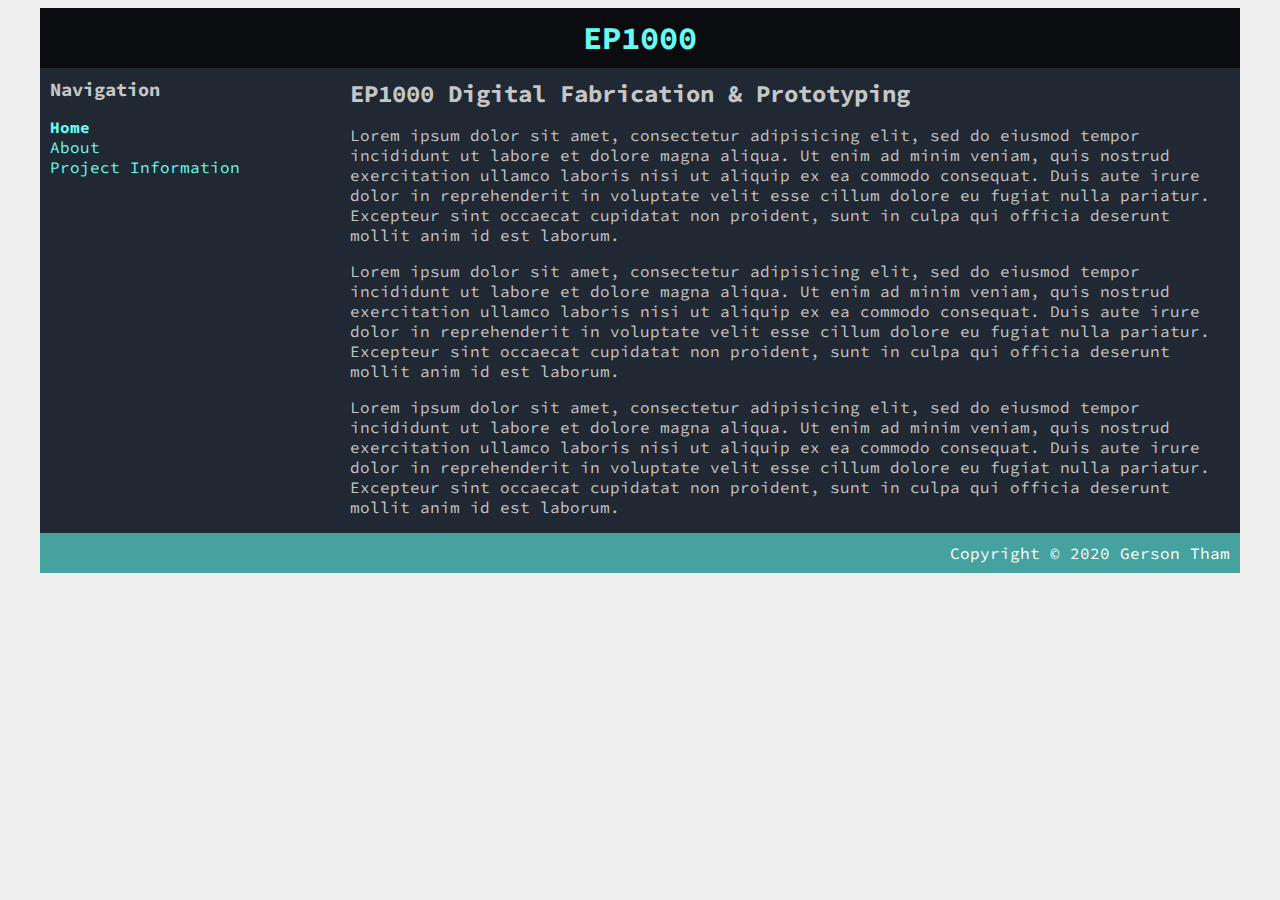
<file: index.html>
<!DOCTYPE html>
<html>
  <head>
    <title>EP1000 - Home</title>
    <link rel="stylesheet"  type="text/css" href="style.css" />
    <link href="https://fonts.googleapis.com/css2?family=Source+Code+Pro&display=swap" rel="stylesheet">
  </head>

  <body>
    <div id="container">
      <div id="header">
        <h1>EP1000</h1>
      </div>
      <div id="content">
        <div id="nav">
          <h3>Navigation</h3>
            <ul>
              <li><a class="selected" href="">Home</a></li>
              <li><a href="about/about.html">About</a></li>
              <li><a href="project/project.html">Project Information</a></li>
            </ul>
        </div>
        <div id="main">
          <h2>EP1000 Digital Fabrication & Prototyping</h2>
          <p>Lorem ipsum dolor sit amet, consectetur adipisicing elit, sed do eiusmod tempor incididunt ut labore et dolore magna aliqua. Ut enim ad minim veniam, quis nostrud exercitation ullamco laboris nisi ut aliquip ex ea commodo consequat. Duis aute irure dolor in reprehenderit in voluptate velit esse cillum dolore eu fugiat nulla pariatur. Excepteur sint occaecat cupidatat non proident, sunt in culpa qui officia deserunt mollit anim id est laborum.</p>
          <p>Lorem ipsum dolor sit amet, consectetur adipisicing elit, sed do eiusmod tempor incididunt ut labore et dolore magna aliqua. Ut enim ad minim veniam, quis nostrud exercitation ullamco laboris nisi ut aliquip ex ea commodo consequat. Duis aute irure dolor in reprehenderit in voluptate velit esse cillum dolore eu fugiat nulla pariatur. Excepteur sint occaecat cupidatat non proident, sunt in culpa qui officia deserunt mollit anim id est laborum.</p>
          <p>Lorem ipsum dolor sit amet, consectetur adipisicing elit, sed do eiusmod tempor incididunt ut labore et dolore magna aliqua. Ut enim ad minim veniam, quis nostrud exercitation ullamco laboris nisi ut aliquip ex ea commodo consequat. Duis aute irure dolor in reprehenderit in voluptate velit esse cillum dolore eu fugiat nulla pariatur. Excepteur sint occaecat cupidatat non proident, sunt in culpa qui officia deserunt mollit anim id est laborum.</p>
        </div>
      </div>
      <div id="footer">
        Copyright &copy; 2020 Gerson Tham
      </div>
    </div>
  </body>
</html>
</file>
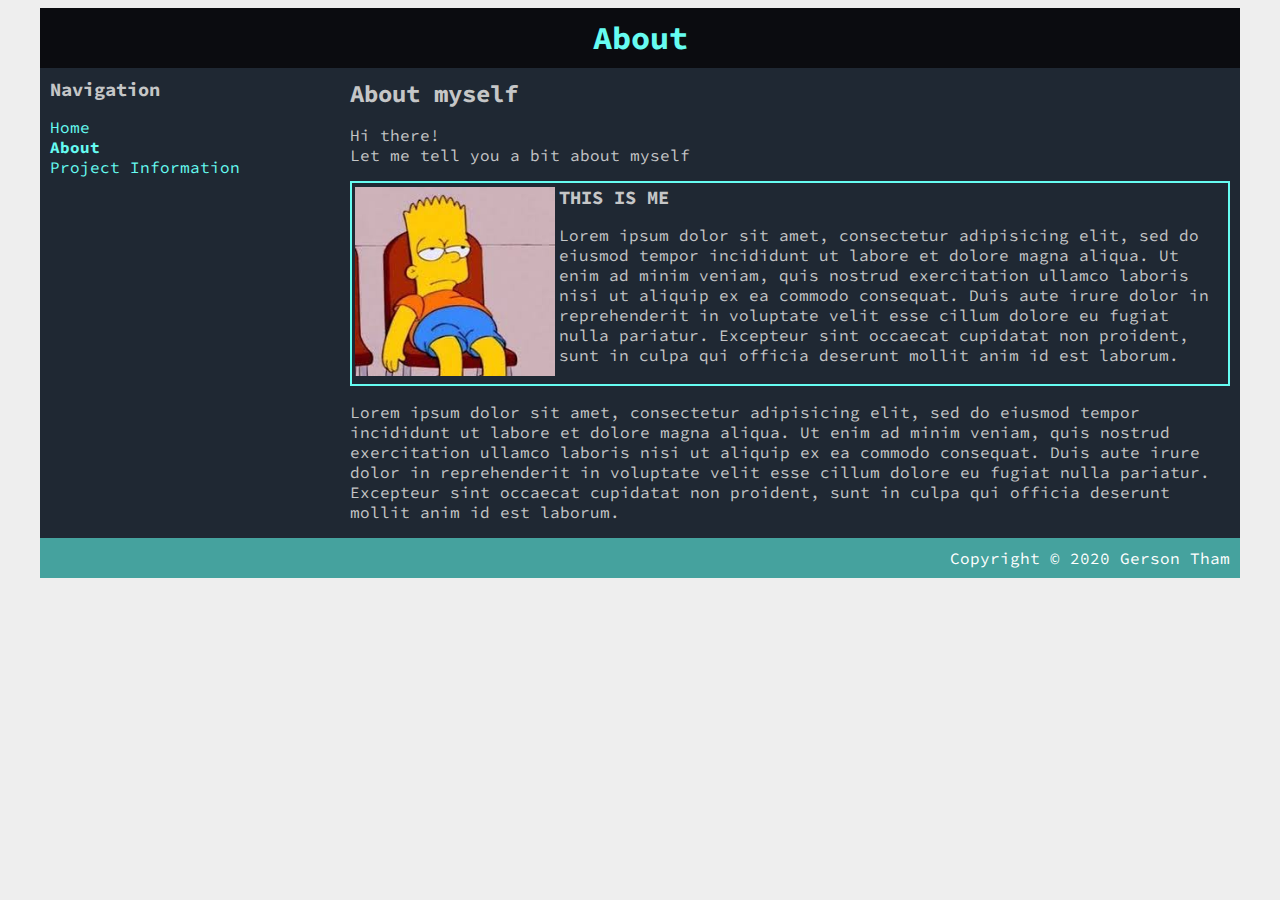
<file: about/about.html>
<!DOCTYPE html>
<html>
  <head>
    <title>EP1000 - About</title>
    <link rel="stylesheet"  type="text/css" href="../style.css" />
    <link href="https://fonts.googleapis.com/css2?family=Source+Code+Pro&display=swap" rel="stylesheet">
  </head>

  <body>
    <div id="container">
      <div id="header">
        <h1>About</h1>
      </div>
      <div id="content">
        <div id="nav">
          <h3>Navigation</h3>
            <ul>
              <li><a href="../index.html">Home</a></li>
              <li><a class="selected" href="">About</a></li>
              <li><a href="../project/project.html">Project Information</a></li>
            </ul>
        </div>
        <div id="main">
          <h2>About myself</h2>
          <p>Hi there!<br>
          Let me tell you a bit about myself</p>
          <table>
            <tr>
              <td><img src="../images/selfie.jpg" width=200px /></td>
              <td><h3>THIS IS ME</h3> <p>Lorem ipsum dolor sit amet, consectetur adipisicing elit, sed do eiusmod tempor incididunt ut labore et dolore magna aliqua. Ut enim ad minim veniam, quis nostrud exercitation ullamco laboris nisi ut aliquip ex ea commodo consequat. Duis aute irure dolor in reprehenderit in voluptate velit esse cillum dolore eu fugiat nulla pariatur. Excepteur sint occaecat cupidatat non proident, sunt in culpa qui officia deserunt mollit anim id est laborum.</p></td>
            </tr>
          </table>
          <p>Lorem ipsum dolor sit amet, consectetur adipisicing elit, sed do eiusmod tempor incididunt ut labore et dolore magna aliqua. Ut enim ad minim veniam, quis nostrud exercitation ullamco laboris nisi ut aliquip ex ea commodo consequat. Duis aute irure dolor in reprehenderit in voluptate velit esse cillum dolore eu fugiat nulla pariatur. Excepteur sint occaecat cupidatat non proident, sunt in culpa qui officia deserunt mollit anim id est laborum.</p>
        </div>
      </div>
      <div id="footer">
        Copyright &copy; 2020 Gerson Tham
      </div>
    </div>
  </body>
</html>
</file>
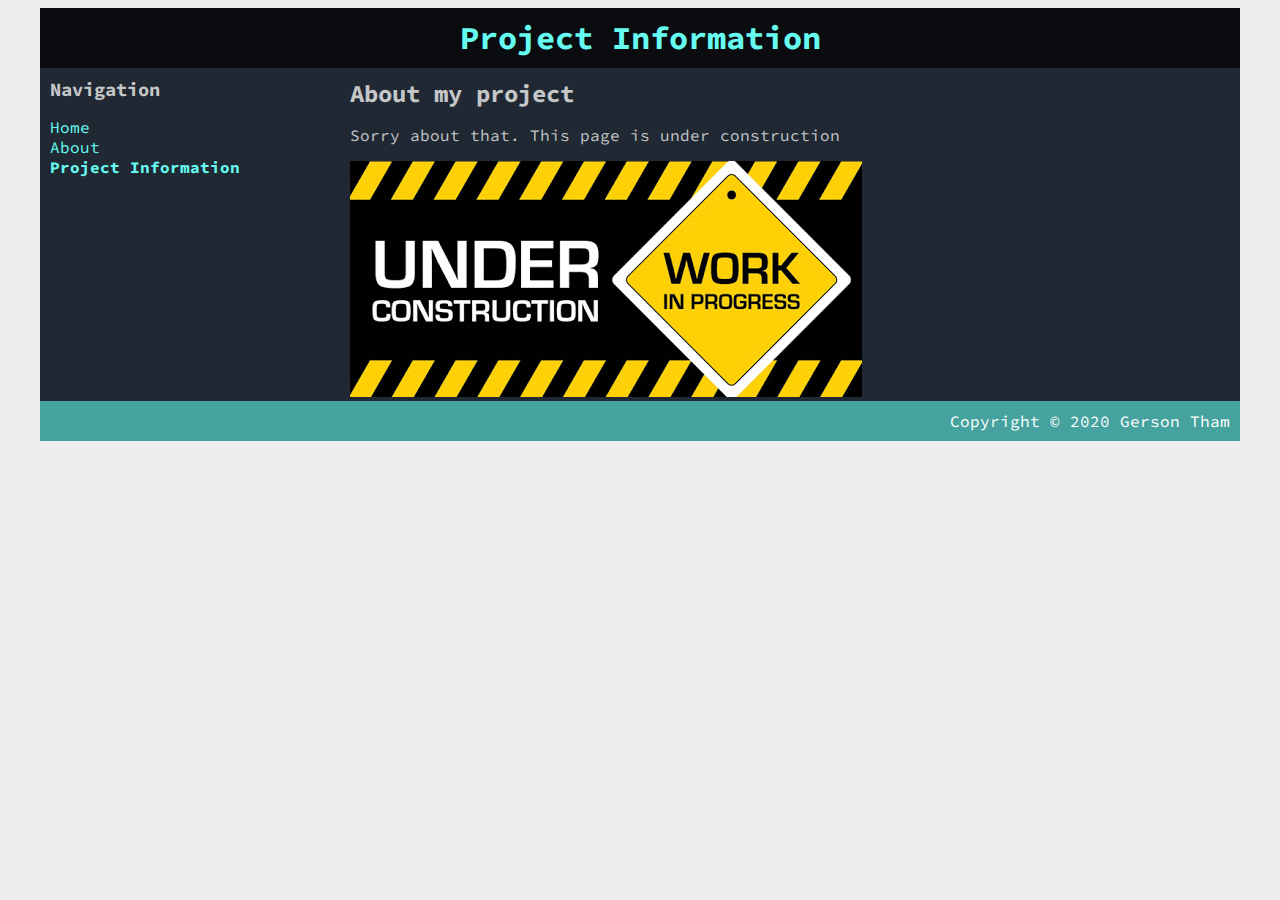
<file: project/project.html>
<!DOCTYPE html>
<html>
  <head>
    <title>EP1000 - Project</title>
    <link rel="stylesheet"  type="text/css" href="../style.css" />
    <link href="https://fonts.googleapis.com/css2?family=Source+Code+Pro&display=swap" rel="stylesheet">
  </head>

  <body>
    <div id="container">
      <div id="header">
        <h1>Project Information</h1>
      </div>
      <div id="content">
        <div id="nav">
          <h3>Navigation</h3>
            <ul>
              <li><a href="../index.html">Home</a></li>
              <li><a href="../about/about.html">About</a></li>
              <li><a class="selected" href="">Project Information</a></li>
            </ul>
        </div>
        <div id="main">
          <h2>About my project</h2>
          <p>Sorry about that. This page is under construction</p>
          <img src="../images/construction.jpg" />
        </div>
      </div>
      <div id="footer">
        Copyright &copy; 2020 Gerson Tham
      </div>
    </div>
  </body>
</html>
</file>
<file: style.css>
body {
  background-color: #EEE;
  font-family: 'Source Code Pro', sans-serif;
}

a {
  text-decoration: none;
  color: #66FCF1;
}

h1, h2, h3 {
  margin: 0;
}

#container {
  background-color: #1F2833;
  width: 1200px;
  margin-left: auto;
  margin-right: auto;
}

#header {
  background-color: #0B0C10;
  color: #66FCF1;
  text-align: center;
  padding: 10px;
}

#content {
  padding: 10px;
  color: #C5C6C7;
}

#nav {
  width: 200px;
  float: left;
}

#nav ul {
  list-style-type: none;
  padding: 0;
}

#nav .selected {
  font-weight: bold;
}

#main {
  width: 880px;
  float: right;
}

#footer {
  clear: both;
  padding: 10px;
  background-color: #45A29E;
  color: white;
  text-align: right;
}

table {
  border: 2px solid #66FCF1;
}
</file>
